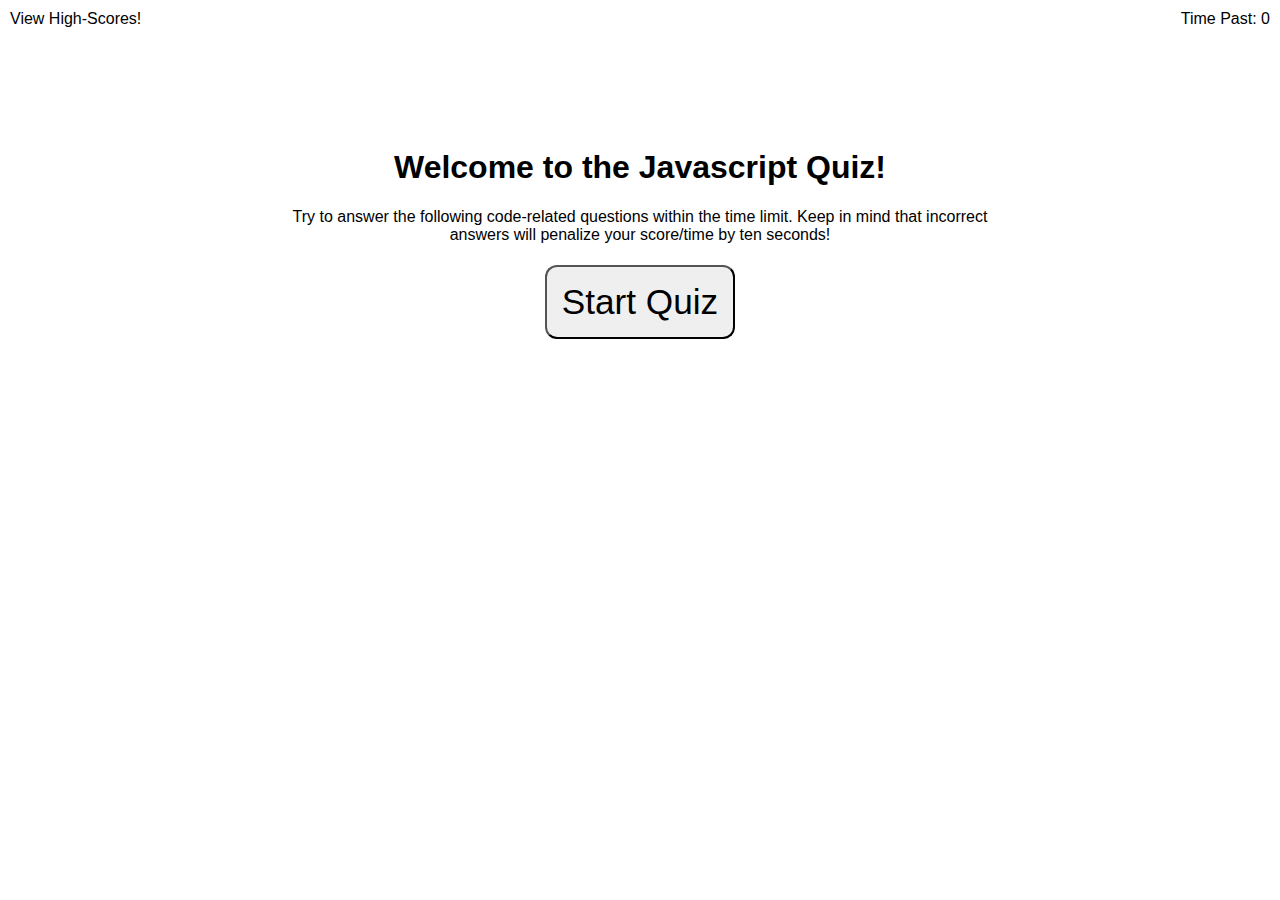
<file: index.html>
<!DOCTYPE html>
<html lang="en">

<head>
    <meta charset="UTF-8">
    <meta name="viewport" content="width = device-width", initial-scale="1.0">
    <title>Coding Quiz</title>
    <link rel="stylesheet" href="style.css">
    <link href="https://fonts.googleapis.com/css?family=Architects+Daughter&display=swap"
        rel="stylesheet">
    <script type="text/javascript" src="script.js"></script>
</head>

<body>
 <div class="scores"><a href="2ndpage.html">View High-Scores!</a> </div>
 <div class="timer">Time Past: <span id="time"> 0 </span></div>


    <div id="wrapper">
            <div id="start-screen" class="start">
                        <h1>Welcome to the Javascript Quiz!</h1>
                        <p>Try to answer the following code-related questions within the time limit.
                            Keep in mind that incorrect answers will penalize your score/time by ten seconds!</p>
                        <button id="start" class="button">Start Quiz</button>
            </div>
        </div>
        <div id="questions" class="hide">
              <h2 id="question"></h2>
            <div id="options" class="options"></div>
        </div>

        <div id="end-screen" class="hide">
            <h2>Finished!</h2>
            <p>Final score: <span id="final-score"></span></p>
            <p>Enter name: <input type="text" id="initials" max="5" />
                <button id="submit">Submit Score!</button>
            </p>
        </div>
        <div id="feedback" class="feedback hide"></div>
    </div>
    <script type="text/javascript" src="script.js"></script>
</body>
</html>
</file>
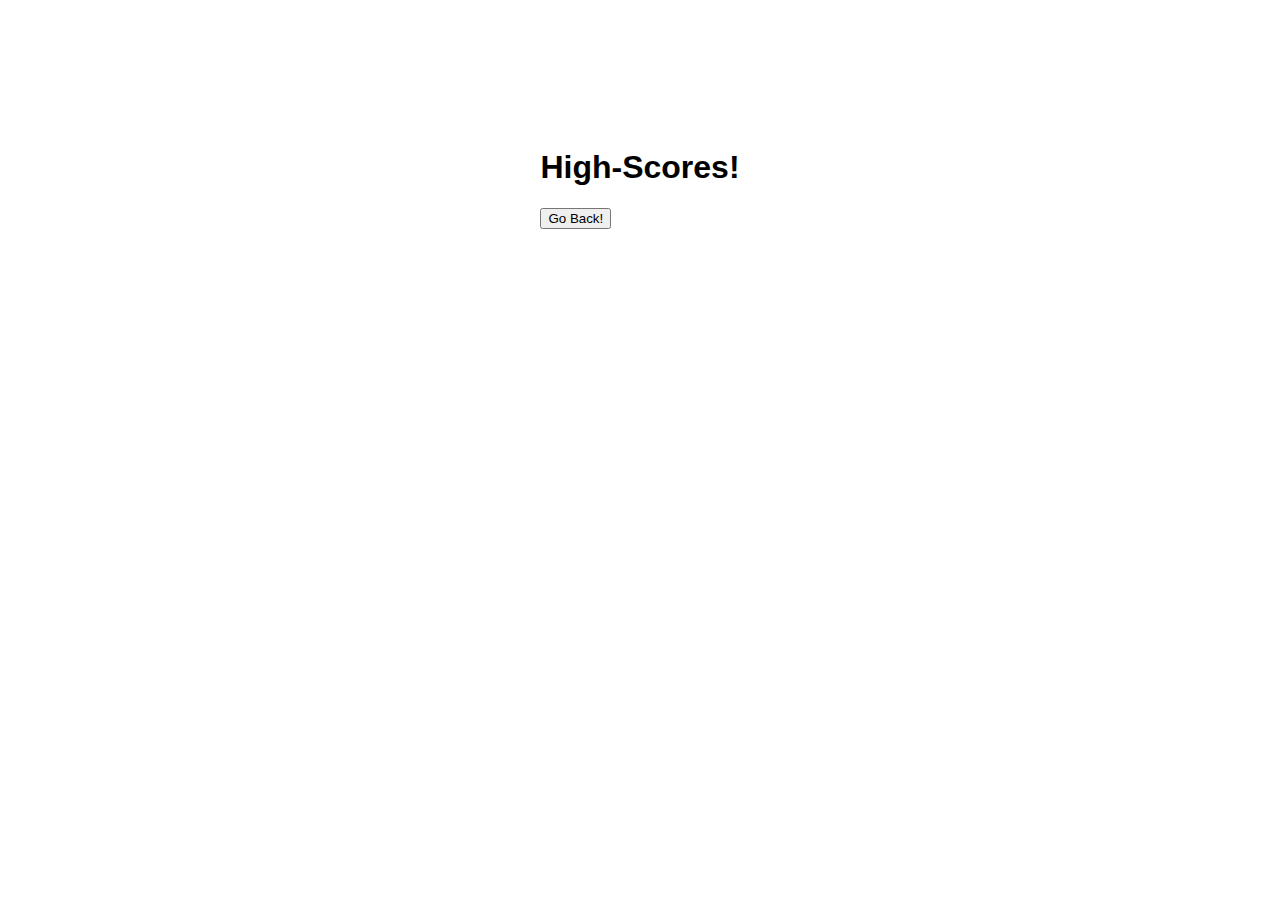
<file: 2ndpage.html>
<!DOCTYPE html>
<html lang="en">
  <head>
    <meta charset="UTF-8" />
    <meta name="viewport" content="width=device-width, initial-scale=1.0" />
    <meta http-equiv="X-UA-Compatible" content="ie=edge" />
    <title> High-Scores!</title>

    <link rel="stylesheet" href="style.css" />
    <script src="script.js"></script>
    <link href="https://fonts.googleapis.com/css?family=Architects+Daughter&display=swap" rel="stylesheet" />
    </head>

    <body>
        <div id="wrapper">
            <h1>High-Scores!</h1>
            <ol id="highscores"></ol>

            <a href="index.html"><button>Go Back!</button></a>
            
        </div>

        <script src="script.js"></script>
    </body>
    </html>
</file>
<file: style.css>
body {
    background: var(white);
    color: var(grey);
    display: flex;
    flex-direction: column;
    font-family: Verdana, Geneva, Tahoma, sans-serif;
}

#wrapper {
    margin: 120px auto 0 auto;
    max-width: 700px;
}

header {
    text-align: center;
    padding: 30px 35px;
    border-bottom: 5px solid var(grey);
}


header p {
    margin: 3rem 0 3rem;
    font-size: 2rem;
}

.start {
    text-align: center;
}

form input {
    padding: 12px;
    width: 50%;
    font-size: 2.2rem;
    border-radius: 12px;
}

.scores {
    position: absolute;
    top: 10px;
    left: 10px;
}

.button {
    display: inline-block;
    margin: 5px;
    cursor: pointer;
    display: inline-block;
    padding: 15px 15px;
    background: var(white);
    font-size: 2.2rem;
    border-radius: 12px;
    position: left;
}

.feedback {
    font-style: Verdana;
    font-size: 24px;
    margin-top: 20px;
    padding-top: 7px;
    color: gray;
    border-top: 2px solid #ccc;
}

.timer {
    position: absolute;
    top: 10px;
    right: 10px;
}

.hide {
    display: none;
}

a {
    color: black;
    text-decoration: none;
    transition: color 0.1s;
}

a:hover {
    color: gray;
}

.options button {
    display: block;
}

input[type="text"] {
    font-size: 100%;
}
</file>
